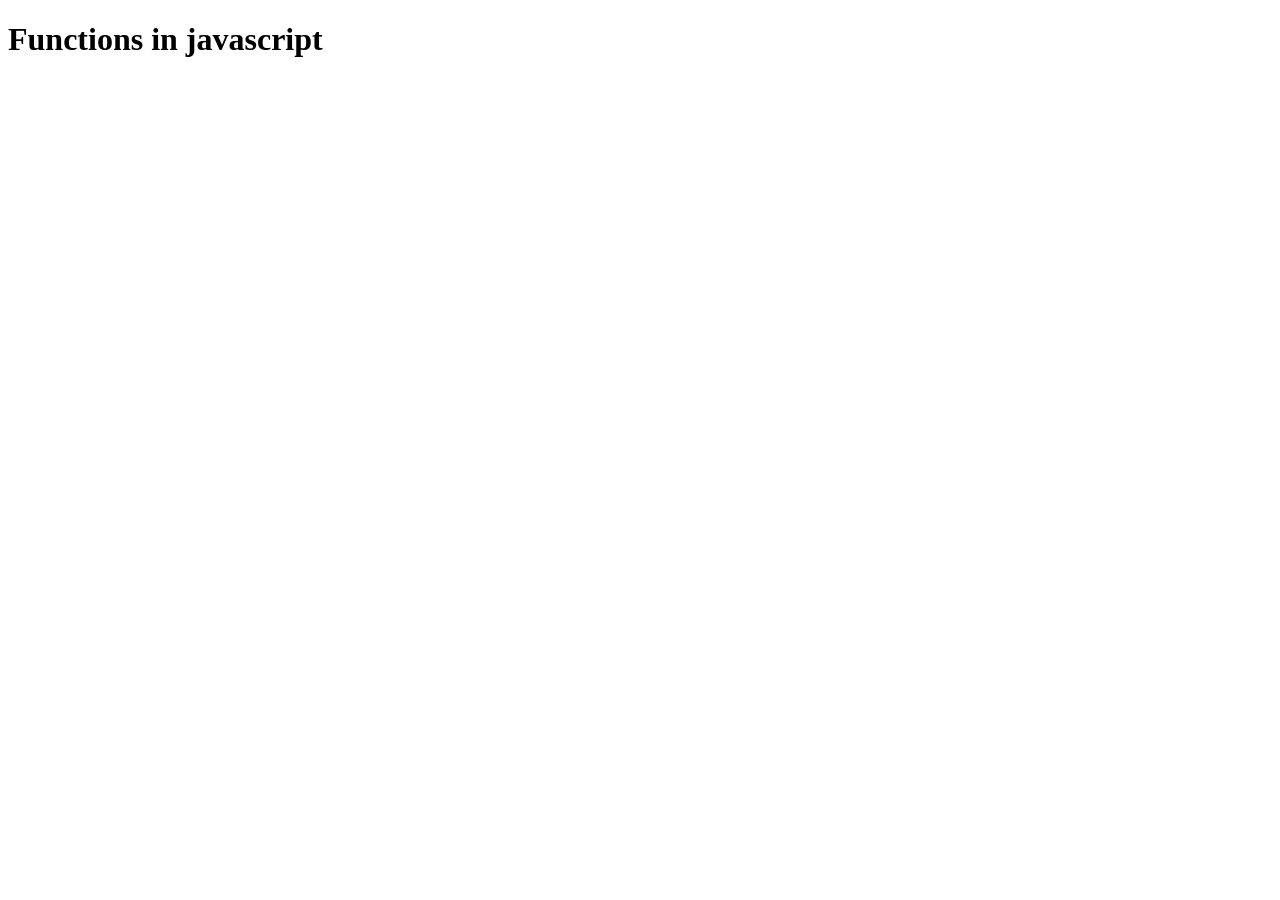
<file: 01_Functions.html>
<!DOCTYPE html>
<html lang="en">
<head>
    <meta charset="UTF-8">
    <meta name="viewport" content="width=device-width, initial-scale=1.0">
    <title>Functions in js</title>
</head>
<body>
    <h1>Functions in javascript</h1>
    <script src="./01_Functions.js"></script>
</body>
</html>
</file>
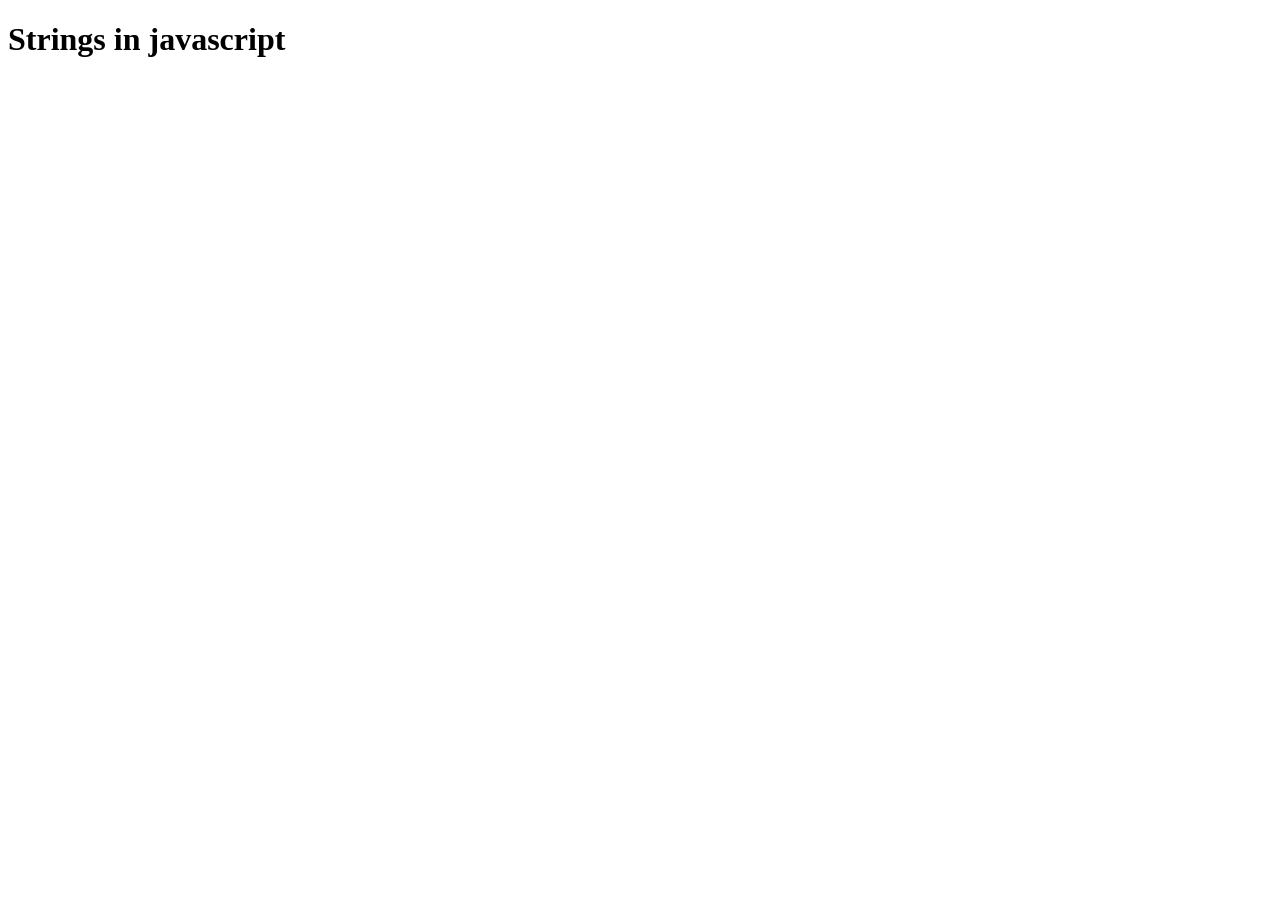
<file: 02_Strings.html>
<!DOCTYPE html>
<html lang="en">
<head>
    <meta charset="UTF-8">
    <meta name="viewport" content="width=device-width, initial-scale=1.0">
    <title>Strings in js</title>
</head>
<body>
    <h1>Strings in javascript</h1>
    <script src="./02_Strings.js"></script>
</body>
</html>
</file>
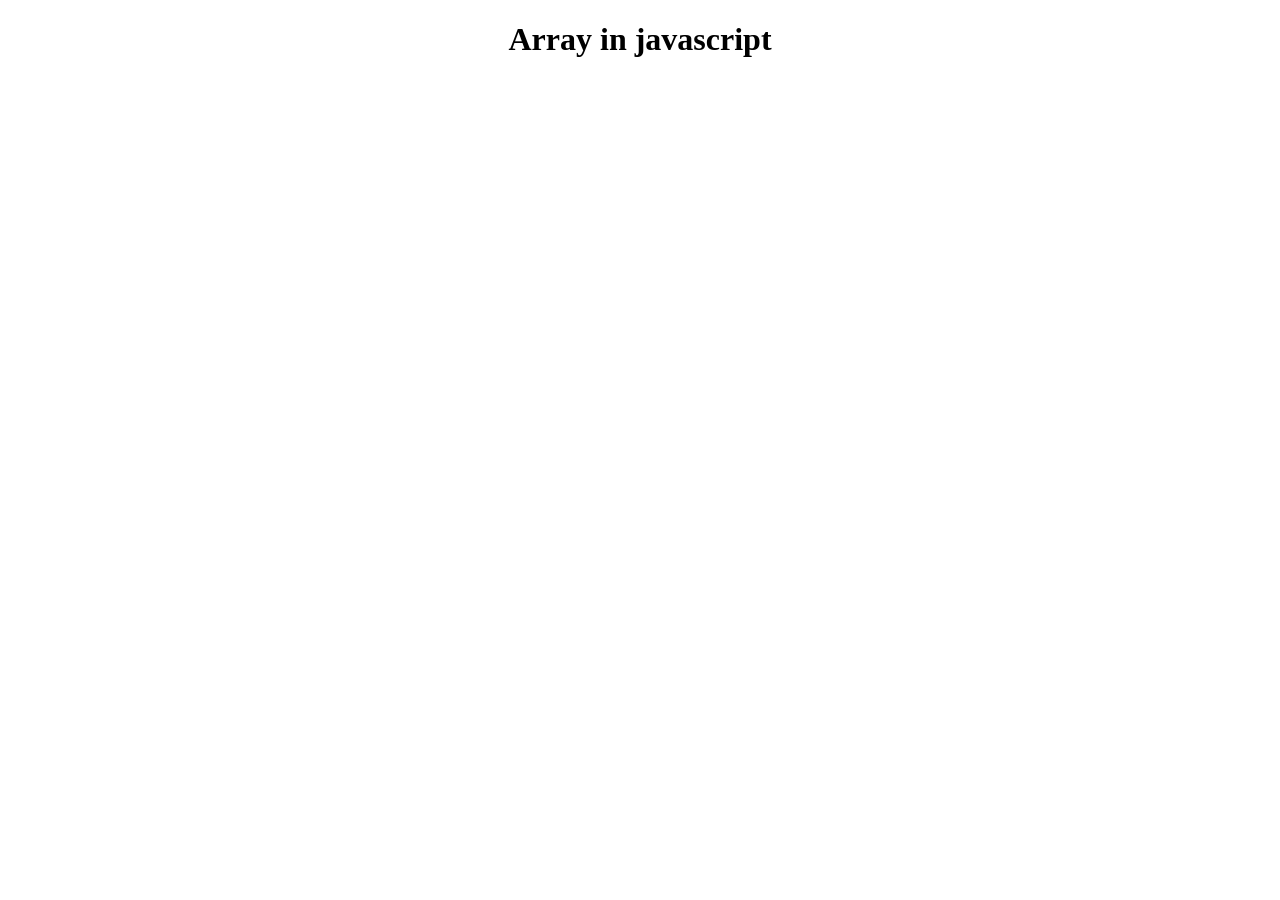
<file: 03_Arrays.html>
<!DOCTYPE html>
<html lang="en">
<head>
    <meta charset="UTF-8">
    <meta name="viewport" content="width=device-width, initial-scale=1.0">
    <title>array in javascript</title>
</head>
<body>
    
    <h1 style="text-align: center;"> Array in javascript</h1>

    <script src="./03_Arrays.js"></script>
</body>
</html>
</file>
